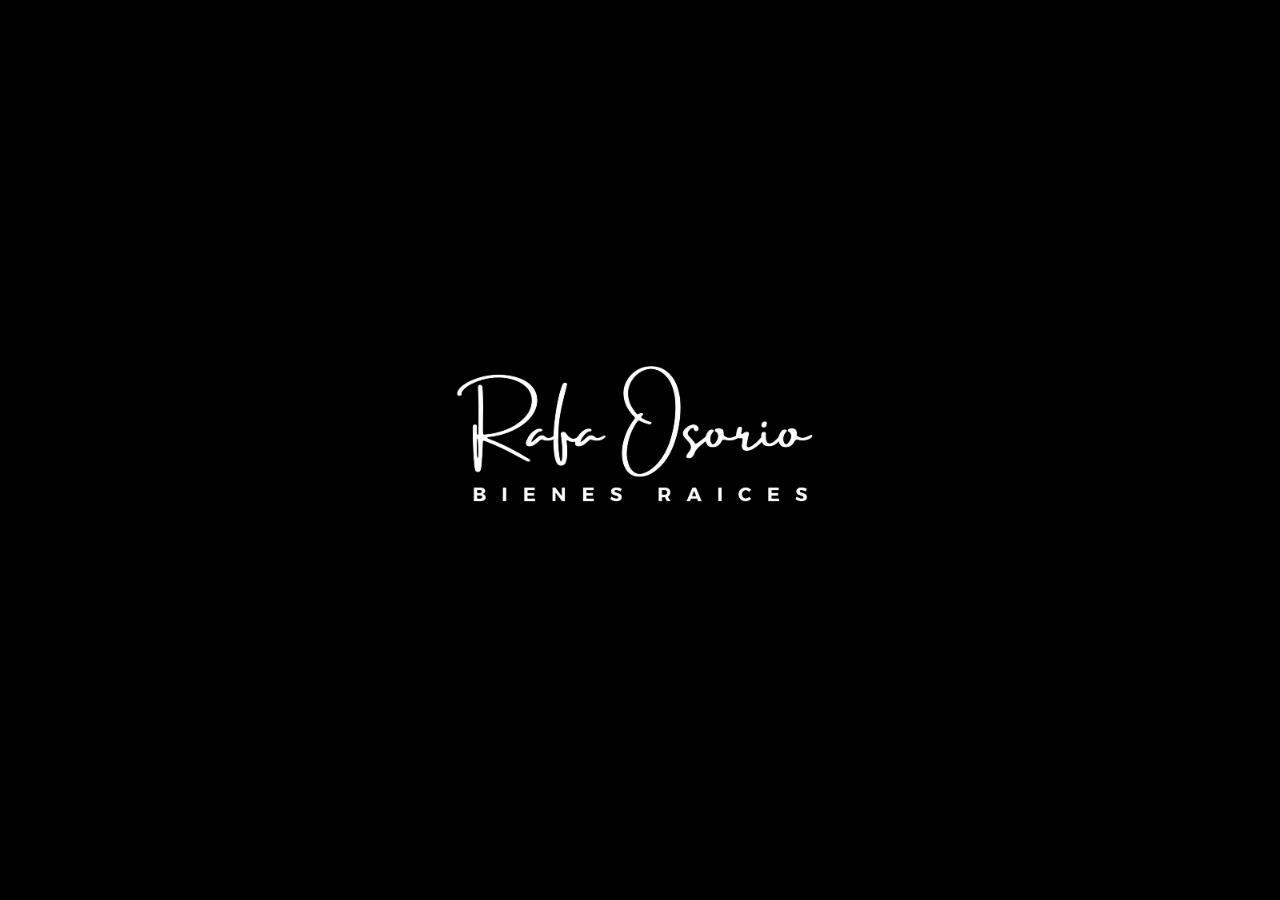
<file: logo-gen.html>
<!DOCTYPE html>
<html lang="en">

<head>
    <meta charset="UTF-8">
    <meta name="viewport" content="width=device-width, initial-scale=1.0">
    <title>Logo Generator</title>
    <style>
        body {
            margin: 0;
            padding: 0;
            background: #000;
            display: flex;
            align-items: center;
            justify-content: center;
            height: 100vh;
            overflow: hidden;
        }

        .container {
            width: 500px;
            height: 500px;
            background: #000;
            display: flex;
            align-items: center;
            justify-content: center;
        }

        img {
            max-width: 80%;
            max-height: 80%;
            object-fit: contain;
        }
    </style>
</head>

<body>
    <div class="container" id="capture">
        <img src="Fotos/Logo blanco.png" alt="Logo">
    </div>
</body>

</html>
</file>
